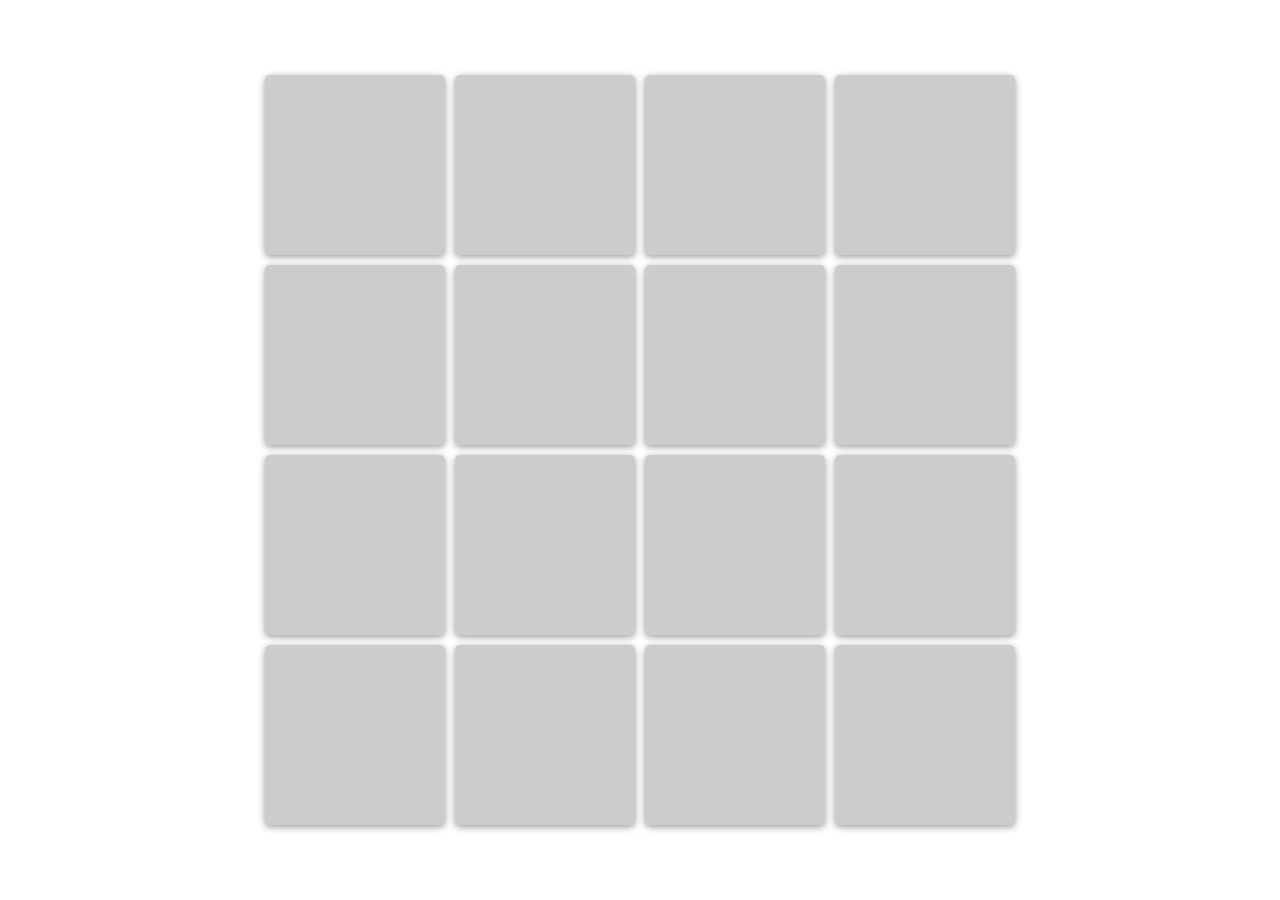
<file: index.html>
<!doctype html>
<html>
<head>
<meta charset="utf-8">
<title>Untitled Document</title>

<link rel="stylesheet" href="css/memory-styles.css">
<script type="text/javascript" src="js/global.js"></script>

</head>

<body>
	<div id="game-wrapper">
		<div id="match-game">
			<div class="card-column">
				<a class="match-card" onclick="revealColor()"></a>
				<a class="match-card" onclick="revealColor()"></a>
				<a class="match-card" onclick="revealColor()"></a>
				<a class="match-card" onclick="revealColor()"></a>
			</div>
			<div class="card-column"><a class="match-card" onClick="revealColor()"></a> <a class="match-card" onClick="revealColor()"></a> <a class="match-card" onClick="revealColor()"></a> <a class="match-card" onClick="revealColor()"></a></div>
			<div class="card-column"><a class="match-card" onClick="revealColor()"></a> <a class="match-card" onClick="revealColor()"></a> <a class="match-card" onClick="revealColor()"></a> <a class="match-card" onClick="revealColor()"></a></div>
			<div class="card-column"><a class="match-card" onClick="revealColor()"></a> <a class="match-card" onClick="revealColor()"></a> <a class="match-card" onClick="revealColor()"></a> <a class="match-card" onClick="revealColor()"></a></div>
		</div>
	</div>
	<div id="game-complete">
		<div id="completed-wrapper">
			<h1>You did it!</h1>
			<p>Completed with <span id="guess-counter"></span> moves.</p>
			<button onClick="reloadPage()">Play Again</button>
		</div>
	</div>
	
	<script type="text/javascript" src="js/color-randomizer.js"></script>
	<script type="text/javascript" src="js/card-resizing.js"></script>
	<script type="text/javascript" src="js/color-reveal.js"></script>

</body>
</html>
</file>
<file: css/memory-styles.css>
@charset "utf-8";
/* CSS Document */

body, div{
	margin:0px;
	padding:0px;
}

#game-wrapper{
	width:100%;
	height:100%;
	position: fixed;
	top: 0px;
	left: 0px;
	z-index: -1;
	visibility: hidden;
	opacity: 0;
	transform: scale(0.98);
	transition: visibility .5s ease-in-out, opacity .5s ease-in-out, transform .5s ease-in-out;
}

#match-game{
	display: flex;
	justify-content: center;
	align-items: center;
	margin: auto;
	width:100%;
	height:100%;		
}

.card-column{
	display:flex;
	flex-direction:column;
	width:20%;
	max-width: 210px;
}

.match-card,
.match-card-found{
	border-radius: 5px;
	height: 200px;
	max-height: 200px;
	max-width: 200px;
	display: block;
	margin: 5px;
	transform:none;
	transition: transform .3s ease-in-out, box-shadow .3s ease-in-out;
}

.match-card{
	background-color: #cccccc;
	box-shadow: 0px 2px 7px 0px rgba(0,0,0,0.4);
}

.match-card-found{
	box-shadow: none;
	transform: scale(.93);
	background-image: url(../images/success-check.png);
	background-repeat: no-repeat;
	background-position: center;
}

.match-card:hover,
.match-card:focus,
.match-card:active,
.selected{
	box-shadow: 0px 5px 12px -1px rgba(0,0,0,0.4);
	transform: scale(1.02);
}

.match-card:hover,
.match-card:focus,
.match-card:active{
	opacity:0.9;
}

#game-complete{
	position: fixed;
	width: 100%;
	height: 100%;
	display: flex;
	justify-content: center;
	align-items: center;
	background-color: rgba(255,255,255,0.8);
	opacity: 0;
	visibility: hidden;
	transition: opacity .5s ease-out, visibility .5s ease-out;
}

#completed-wrapper{
	text-align: center;
}

#game-complete h1,
#game-complete p,
#game-complete button{
	font-family: Open Sans, "Helvetica Neue", Helvetica, Arial, "sans-serif";
}

#game-complete h1{
	font-size: 1.7em;

	color: #222222;
}

#game-complete p{
	font-size: .9em;
	color: #222222;
	position: relative;
	bottom: 14px;
}

#game-complete #guess-counter{
	color: #85ce74;
    font-size: 3em;
    font-weight: bold;
    margin: 0px 5px;
    position: relative;
    top: .25em}

#game-complete button{
	border: 0;
	padding: 15px 30px;
	background-color: #666666;
	color:white;
	font-size: .9em;
	letter-spacing: .1em;
	text-transform: uppercase;
	cursor: pointer;
	box-shadow: 0px 2px 5px 0px rgba(0,0,0,0.4);
	border-radius: 3px;
}

#game-complete button:hover{
	background-color: #757575;
}
</file>
